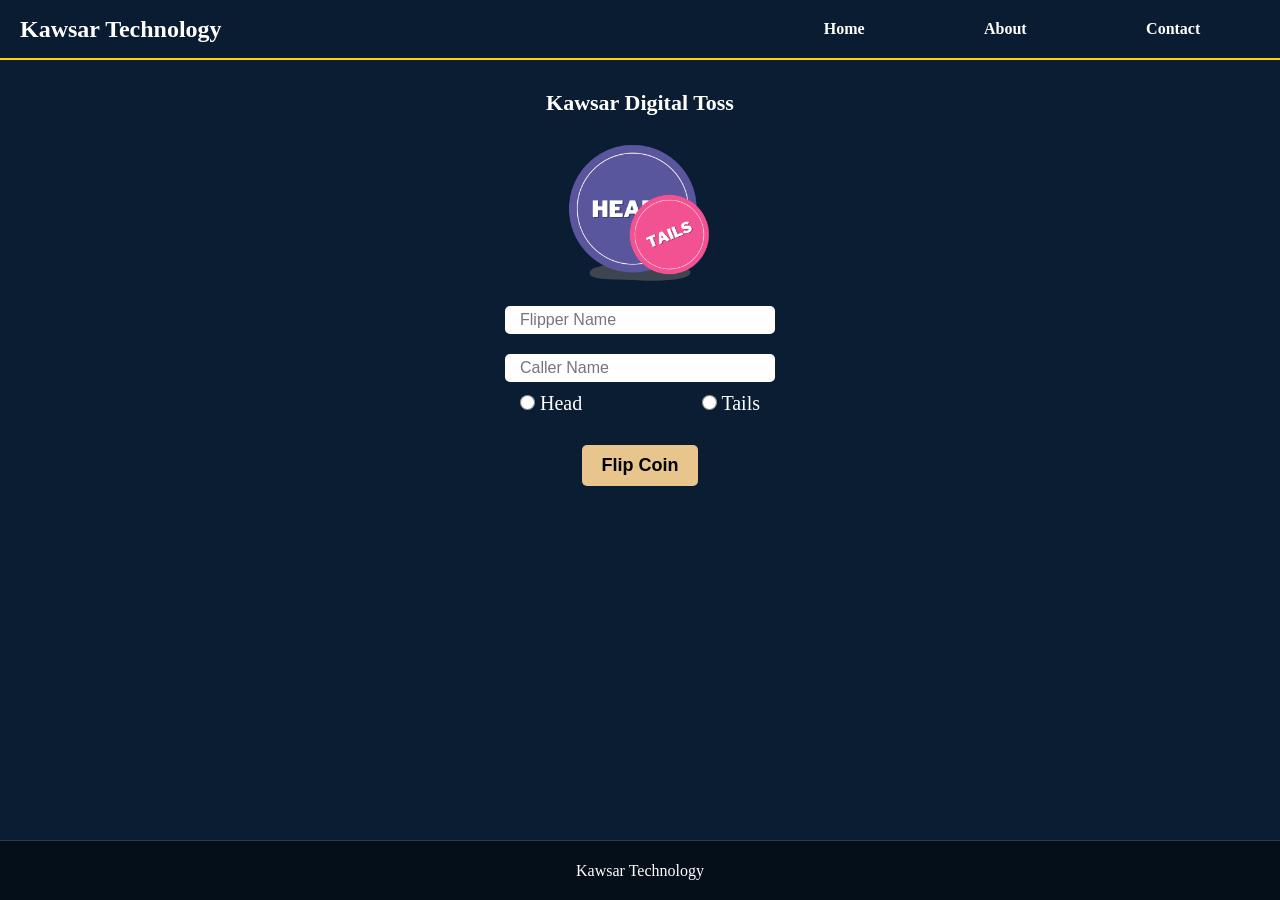
<file: index.html>
<!DOCTYPE html>
<html>
<head>
	<meta charset="utf-8">
	<meta name="viewport" content="width=device-width, initial-scale=1">
	<title>Digital Toss System</title>
	<link rel="stylesheet" type="text/css" href="style.css">
</head>
<body>
	<div class="mainContainer mainContainerHome">
		<div class="header">
			<div class="logo">
				<div class="name">
					<p>Kawsar Technology</p>
				</div>
				<div>
					<img src="menu.png" class="btnMenu">
				</div>
			</div>
			<div class="links">
				<a href="index.html">Home</a>
				<a href="about.html">About</a>
				<a href="contact.html">Contact</a>
			</div>
		</div>
		<div class="body">
			<div class="innerBody">
				<p>Kawsar Digital Toss</p>
				<div class="tossCoin">
					<img src="toss.png" class="image">
				</div>
					<input type="text" name="flipper" placeholder="Flipper Name">
					<input type="text" name="caller" placeholder="Caller Name">
				<div class="radio">
					<div class="head">
						<input type="radio" id="head" name="toss" value="head">
  						<label for="head">Head</label><br>
					</div>
					<div class="tails">
						<input type="radio" id="tails" name="toss" value="tails">
  						<label for="tails">Tails</label><br>
					</div>
				</div>
				<button class="btnToss" onclick="tossFlipping()">Flip Coin</button>
			</div>
		</div>
		<div class="footer">
			<p>Kawsar Technology</p>
		</div>
	</div>
	<script src="script.js"></script>
</body>
</html>
</file>
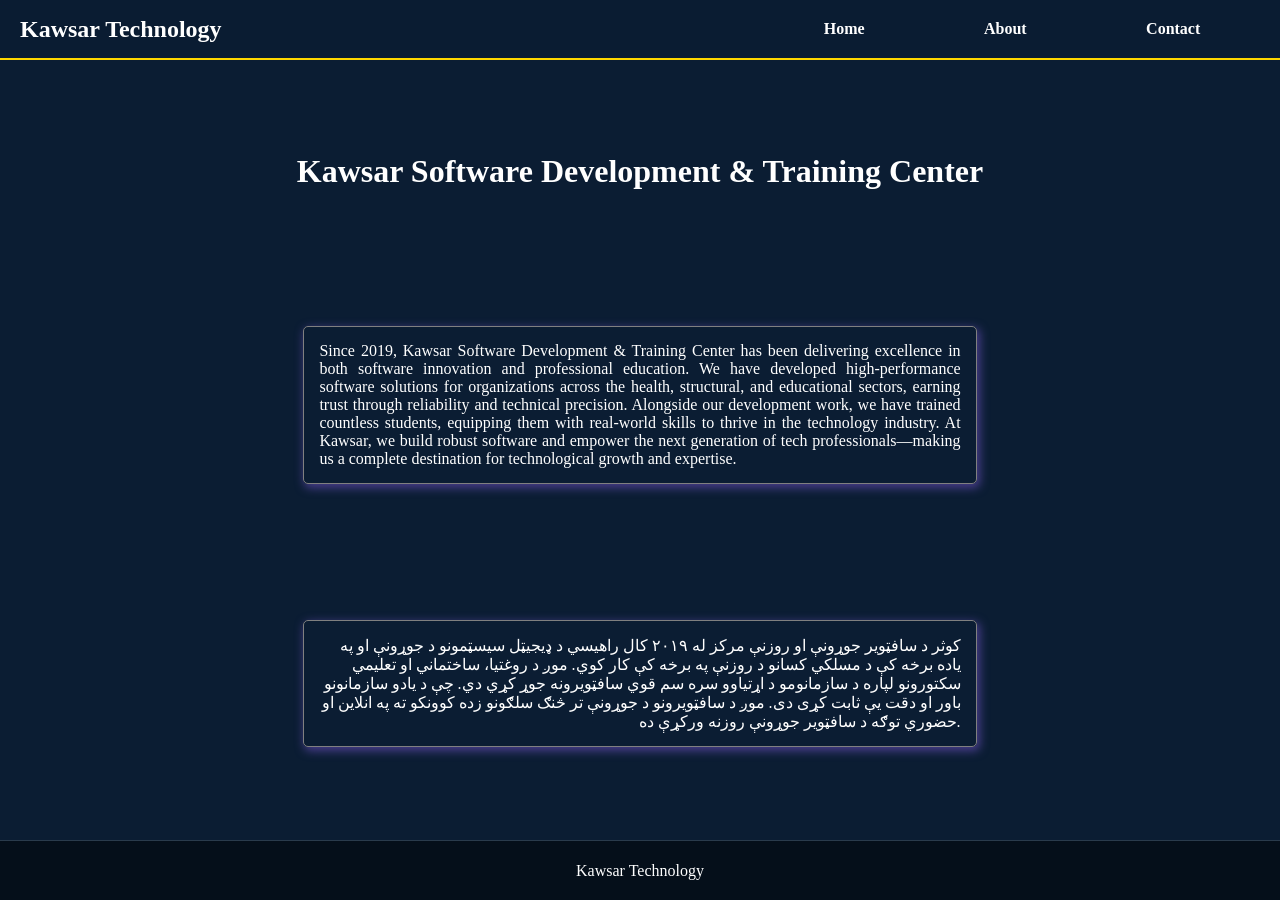
<file: about.html>
<!DOCTYPE html>
<html>
<head>
	<meta charset="utf-8">
	<meta name="viewport" content="width=device-width, initial-scale=1">
	<title>Digital Toss System</title>
	<link rel="stylesheet" type="text/css" href="style.css">
</head>
<body>
	<div class="mainContainer">
		<div class="header">
			<div class="logo">
				<div class="name">
					<p>Kawsar Technology</p>
				</div>
				<div>
					<img src="menu.png" class="btnMenu">
				</div>
			</div>
			<div class="links">
				<a href="index.html">Home</a>
				<a href="about.html">About</a>
				<a href="contact.html">Contact</a>
			</div>
		</div>
		<div class="body">
			<div class="innerBodyAbout">
				<h1>Kawsar Software Development & Training Center</h1>
				<div class="about">
					<p>Since 2019, Kawsar Software Development & Training Center has been delivering excellence in both software innovation and professional education. We have developed high-performance software solutions for organizations across the health, structural, and educational sectors, earning trust through reliability and technical precision. Alongside our development work, we have trained countless students, equipping them with real-world skills to thrive in the technology industry. At Kawsar, we build robust software and empower the next generation of tech professionals—making us a complete destination for technological growth and expertise.</p>
				</div>
				<div class="about pashto">
					<p>کوثر د سافټویر جوړونې او روزنې مرکز له ۲۰۱۹ کال راهیسي د ډیجیټل سیسټمونو د جوړونې او په یاده برخه کې د مسلکي کسانو د روزنې په برخه کې کار کوي. موږ د روغتیا، ساختماني او تعلیمي سکتورونو لپاره د سازمانومو د اړتیاوو سره سم قوي سافټویرونه جوړ کړي دي. چې د یادو سازمانونو باور او دقت یې ثابت کړی دی. موږ د سافټویرونو د جوړونې تر څنګ سلګونو زده کوونکو ته په انلاین او حضوري توګه د سافټویر جوړونې روزنه ورکړې ده.</p>
				</div>
			</div>
		</div>
		<div class="footer">
			<p>Kawsar Technology</p>
		</div>
	</div>
	<script src="script.js"></script>
</body>
</html>
</file>
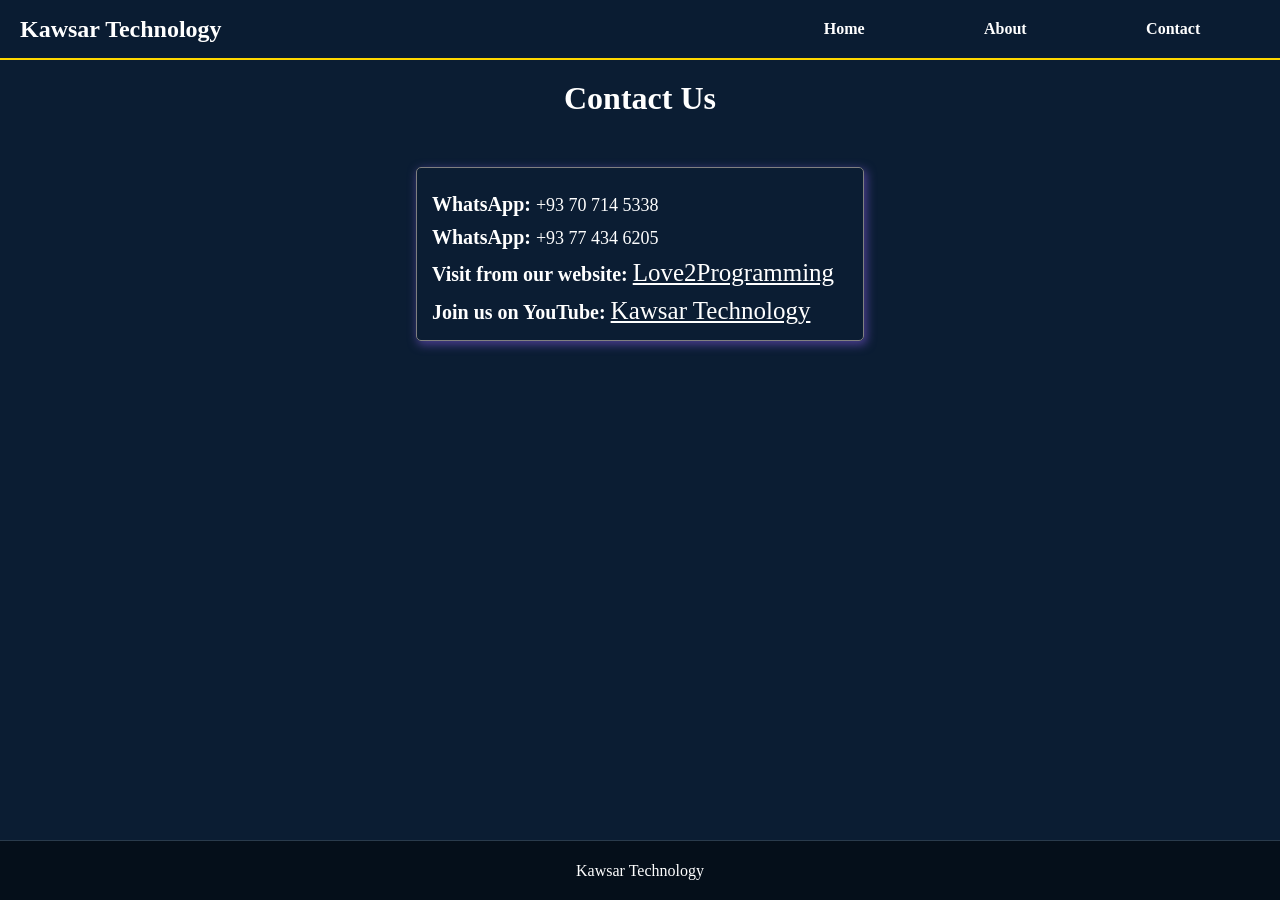
<file: contact.html>
<!DOCTYPE html>
<html>
<head>
	<meta charset="utf-8">
	<meta name="viewport" content="width=device-width, initial-scale=1">
	<title>Digital Toss System</title>
	<link rel="stylesheet" type="text/css" href="style.css">
</head>
<body>
	<div class="mainContainer mainContainerContact">
		<div class="header">
			<div class="logo">
				<div class="name">
					<p>Kawsar Technology</p>
				</div>
				<div>
					<img src="menu.png" class="btnMenu">
				</div>
			</div>
			<div class="links">
				<a href="index.html">Home</a>
				<a href="about.html">About</a>
				<a href="contact.html">Contact</a>
			</div>
		</div>
		<div class="body">
			<div class="innerBodyContact">
				<h1>Contact Us</h1>
				<div class="about contact">
					<p><span>WhatsApp: </span>+93 70 714 5338</p>
					<p><span>WhatsApp: </span>+93 77 434 6205</p>
					<p><span>Visit from our website: </span><a href="https://love2programming.com/" target="_blank">Love2Programming</a></p>
					<p><span>Join us on YouTube: </span><a href="https://www.youtube.com/channel/UCr2gIGxaFkGg5v1pZ8zGKjg" target="_blank">Kawsar Technology</a></p>
				</div>
			</div>
		</div>
		<div class="footer">
			<p>Kawsar Technology</p>
		</div>
	</div>
	<script src="script.js"></script>
</body>
</html>
</file>
<file: style.css>
*{
	margin: 0;
	padding: 0;
	box-sizing: border-box;
}
/*index.html File Stylesheet*/
/*Main Content Area*/
.mainContainer{
	background-color: #0B1D33;
	width: 100%;
	height: 100vh;
	display: flex;
	flex-direction: column;
	color: white;
}
/*Header*/
.mainContainer .header{
	position: sticky;
  	top: 0;
  	height: 60px;
  	background-color: rgba(11, 29, 51, 0.95); 
  	backdrop-filter: blur(8px);
  	display: flex;
  	align-items: center;
  	justify-content: space-between;
  	padding: 0 20px;
  	border-bottom: 2px solid #ffd700; 
  	z-index: 1000;
}
.mainContainer .header .logo{
	display: flex;
	gap: 50px;
}
.mainContainer .header p{
	font-weight: bold;
	font-size: 24px;
}
.mainContainer .header .logo .btnMenu{
	display: none;
}
.mainContainer .header .links{
	width: 40%;
	display: flex;
	justify-content: space-around;
}
.mainContainer .header .links a{
	color: white;
	font-weight: bold;
	text-decoration: none;
	padding: 8px 15px; 
    border-radius: 5px;
    transition: all 0.3s ease; 
}
.mainContainer .header .links a:hover{
	color: rgba(11, 29, 51, 0.95);
    background-color: rgba(255, 215, 150, 0.9);
}
/*Body*/
.mainContainer .body{
	flex-grow: 1;
	padding-top: 20px;
	padding-bottom: 20px;
	display: flex;
	justify-content: center;
}
/*Inner Body*/
.mainContainer .innerBody{
	display: flex;
	flex-direction: column;
	align-items: center;
	padding: 10px;
	width: 25%;
}
.mainContainer .body .innerBody p{
	font-weight: bold;
	font-size: 22px;
	text-align: center;
}
.mainContainer .body .tossCoin{
	width: 150px;
	height: 150px;
	border-radius: 75px;
	margin-top: 20px;
}
.mainContainer .body .tossCoin img{
	width: 150px;
}



/* Animation for coin toss */
@keyframes toss {
    0% {
        transform: translateY(0) rotate(0deg);
    }
    30% {
        transform: translateY(-150px) rotate(360deg);
    }
    100% {
        transform: translateY(0) rotate(1800deg);
    }
}

.mainContainer .body .tossCoin img.animating {
    animation: toss 1.5s ease-out forwards;
}

/* Remove the commented animation from .mainContainer .body .tossCoin img */





.mainContainer .body input[type="text"]{
	margin-top: 20px;
	padding: 5px 15px;
	font-size: 16px;
	width: 90%;
	border: none;
	border-radius: 5px;
}
.mainContainer .body .radio{
	display: flex;
	justify-content: space-between;
	align-items: center;
	width: 90%;
	padding: 0 15px;
	margin-top: 10px;
	font-size: 20px;
}
.mainContainer .body input[type="radio"]{
	width: 15px;
	height: 15px;
}
.mainContainer .innerBody .btnToss{
	border: none;
	font-weight: bold;
	font-size: 18px;
	padding: 10px 20px;
	border-radius: 5px;
	transition: all 0.3s ease;
    background-color: rgba(255, 215, 150, 0.9);
    margin-top: 30px;
}
.mainContainer .innerBody .btnToss:hover{
	background-color: #ffd700;
	cursor: pointer;
}
/*Footer*/
.mainContainer .footer{
	background-color: #050f1a;
	padding: 10px;
	display: flex;
	justify-content: center;
	align-items: center;
	height: 60px;
  	text-align: center;
  	border-top: 1px solid #2a3b4c;
}


/*About Page Style*/
.innerBodyAbout{
	width: 60%;
	display: flex;
	flex-direction: column;
	justify-content: space-around;
	align-items: center;
	gap: 10px;
	padding: 10px;
	text-align: center;
}
.about{
	padding: 15px;
	border: 1px solid gray;
	border-radius: 5px;
	width: 90%;
	box-shadow: 2px 3px 10px 1px darkslateblue;
}
.about p{
	text-align: justify;
}
.pashto p{
	text-align: right !important;
	text-align: justify;
}
.mainContainer .body .innerBody .english p{
	font-weight: normal;
	font-size: 16px;
	text-align: justify;
}


/*Contac Page Style*/
.mainContainer .innerBodyContact{
	display: flex;
	flex-direction: column;
	align-items: center;
	width: 35%;
}
.mainContainer .contact{
	margin-top: 50px;
	width: 100%;
}
.mainContainer .contact p{
	font-size: 18px !important;
	font-weight: normal !important;
	margin-top: 10px;
	text-align: left !important;
}
.mainContainer .contact span{
	font-size: 20px;
	font-weight: bold;
}
.mainContainer .contact a{
	font-size: 25px;
	color: white;
	transition: all 3sec ease;
}
.mainContainer .contact a:hover{
	color: #ffd700;
}
/*Media Query for Responsive*/
/* Media Query for Responsive */
@media only screen and (max-width: 767px) {
	.mainContainer{
		height: auto;
	}
	.mainContainerHome{
		height: calc(100vh + 60px);
	}
	.mainContainerContact{
		height: calc(100vh + 120px);
	}
	.mainContainer .header{
		height: 60px !important;
		min-height: 60px;
	}
	.mainContainer .innerBody{
		width: 80%;
		gap: 10px;
	}
	.mainContainer .innerBodyContact{
		width: 90%;
	}
	.mainContainer .innerBodyAbout{
		width: 100%;
	}
	.mainContainer .footer{
		height: 60px !important;
		min-height: 60px;
	}
    .mainContainer .header .logo {
        width: 100%;
        padding: 0 10px;
        align-items: center;
        justify-content: space-between;
        flex-direction: row-reverse;
    }
    .mainContainer .header .name{
    	flex-grow: 1;
    }
    .mainContainer .header .logo .btnMenu {
        display: block;
    }
    .mainContainer .header .links {
        display: flex;
        justify-content: flex-start;
        position: fixed;
        top: 60px;
        left: 0;
        width: 250px;
        height: 100vh;
        background-color: rgba(11, 29, 51, 0.98);
        flex-direction: column;
        padding: 20px;
        gap: 5px;
        transform: translateX(-100%);
        transition: transform 0.3s ease;
        z-index: 999;
    }
    /* Class to show the menu*/
    .mainContainer .header .links.active {
        transform: translateX(0);
    }
    
    .mainContainer .header .links a{
        width: 100%;
        text-align: left;
        padding: 12px 15px;
    }
    .mainContainer .footer{
    	z-index: 1000;
    }
}
</file>
